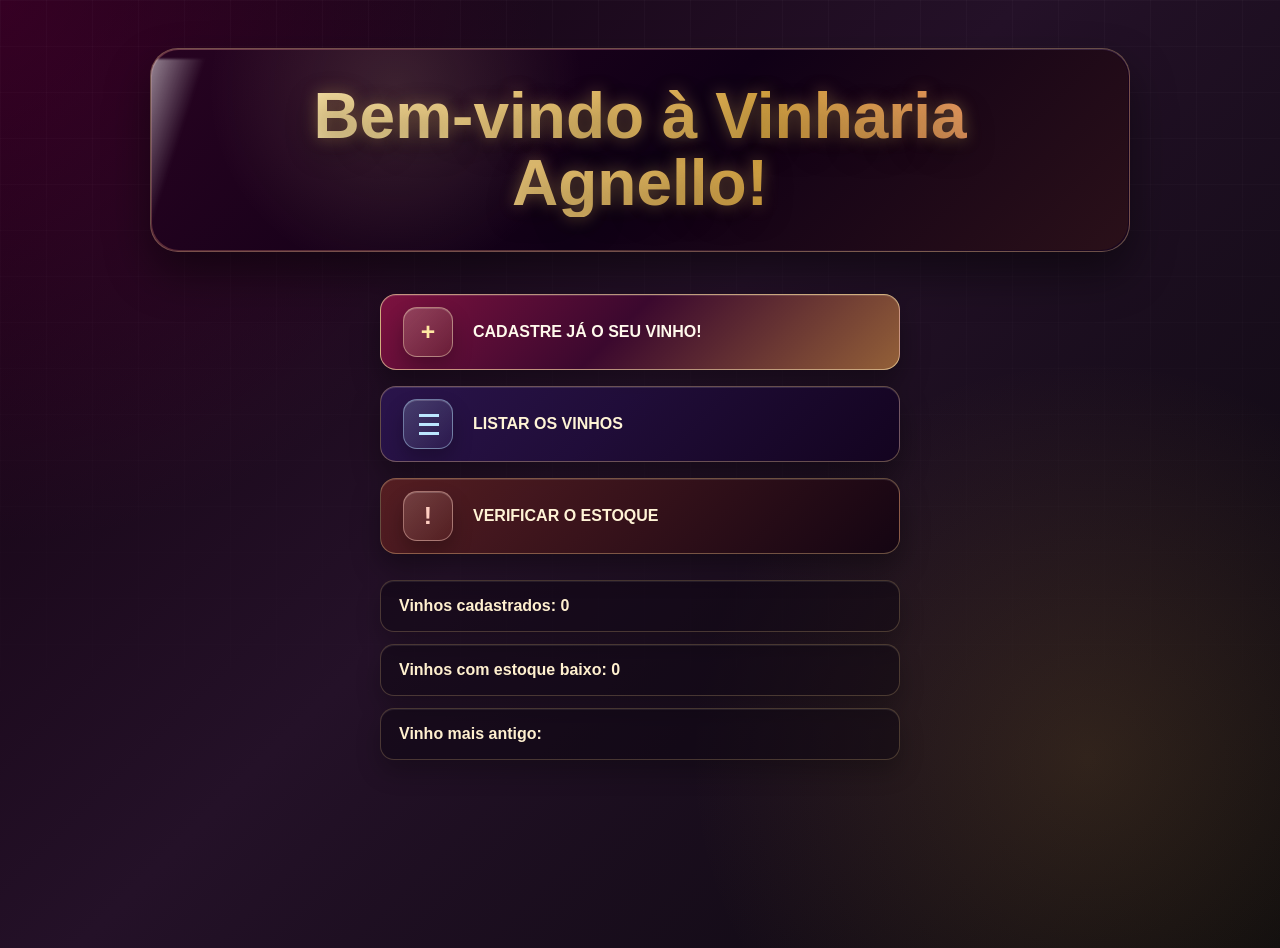
<file: index.html>
<!DOCTYPE html>
<html lang="pt-BR">
<head>
    <meta charset="UTF-8">
    <meta name="viewport" content="width=device-width, initial-scale=1.0">
    <title>Vinharia Agnello</title>
    <link rel="stylesheet" href="./src/css/style.css">
</head>
<body>
    <header class="hero-header">
        <h1>Bem-vindo à Vinharia Agnello!</h1>
    </header>

    <main class="actions-panel">
        <button class="wine-button primary add-button" onclick="cadastrarVinho()">Cadastre já o seu vinho!</button>
        <button class="wine-button list-button" onclick="listarVinhos()">Listar os vinhos</button>
        <button class="wine-button stock-button" onclick="verificarEstoque()">Verificar o estoque</button>
    </main>

    <section class="status-panel" aria-label="Resumo do estoque">
        <p id="contadorVinhos">Vinhos cadastrados: 0</p>
        <p id="vinhoBaixo">Vinhos com estoque baixo: 0</p>
        <p id="vinhoAntigo">Vinho mais antigo: </p>
    </section>

    <script src="./src/js/script.js"></script>
</body>
</html>
</file>
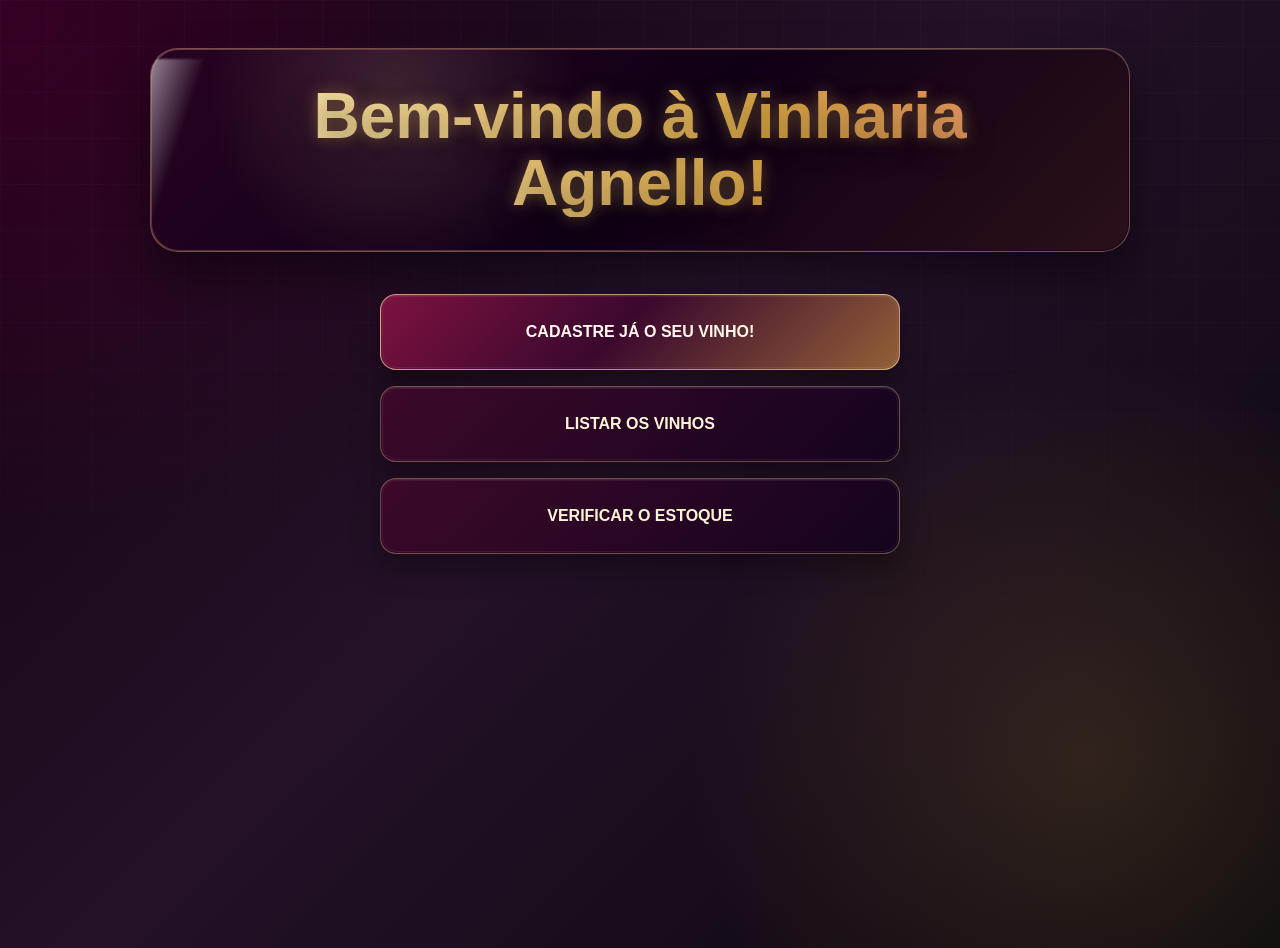
<file: CP02Web2026/index.html>
<!DOCTYPE html>
<html lang="pt-BR">
<head>
    <meta charset="UTF-8">
    <meta name="viewport" content="width=device-width, initial-scale=1.0">
    <title>Vinharia Agnello</title>
    <link rel="stylesheet" href="./src/css/style.css">
</head>
<body>
    <header class="hero-header">
        <h1>Bem-vindo à Vinharia Agnello!</h1>
    </header>

    <main class="actions-panel">
        <button class="wine-button primary" onclick="cadastrarVinho()">Cadastre já o seu vinho!</button>
        <button class="wine-button" onclick="listarVinhos()">Listar os vinhos</button>
        <button class="wine-button" onclick="verificarEstoque()">Verificar o estoque</button>
    </main>

    <script src="./src/js/script.js"></script>
</body>
</html>
</file>
<file: src/css/style.css>
* {
    box-sizing: border-box;
}

body {
    min-height: 100vh;
    margin: 0;
    background:
        radial-gradient(circle at 85% 80%, rgba(212, 161, 63, 0.16), transparent 30%),
        radial-gradient(circle at top left, rgba(120, 0, 74, 0.35), transparent 34%),
        linear-gradient(135deg, #12000f 0%, #241128 46%, #09080c 100%);
    font-family: Arial, sans-serif;
    color: #fff5df;
}

body::before {
    content: "";
    position: fixed;
    inset: 0;
    z-index: -1;
    pointer-events: none;
    background-image:
        linear-gradient(rgba(255, 255, 255, 0.03) 1px, transparent 1px),
        linear-gradient(90deg, rgba(255, 255, 255, 0.03) 1px, transparent 1px);
    background-size: 46px 46px;
    mask-image: linear-gradient(to bottom, rgba(0, 0, 0, 0.72), transparent);
}

.hero-header {
    position: relative;
    display: flex;
    justify-content: center;
    align-items: center;
    min-height: 190px;
    margin: 48px auto 34px;
    width: min(92%, 980px);
    padding: 34px 28px;
    overflow: hidden;
    text-align: center;
    border: 1px solid rgba(255, 215, 148, 0.36);
    border-radius: 28px;
    background:
        radial-gradient(circle at 76% 24%, rgba(255, 213, 128, 0.13), transparent 24%),
        linear-gradient(135deg, rgba(46, 3, 35, 0.96), rgba(18, 0, 28, 0.92));
    box-shadow:
        0 22px 45px rgba(0, 0, 0, 0.45),
        inset 0 1px 0 rgba(255, 255, 255, 0.14);
    isolation: isolate;
}

.hero-header::before {
    content: "";
    position: absolute;
    inset: -45%;
    z-index: -1;
    background: conic-gradient(
        from 90deg,
        transparent,
        rgba(255, 210, 126, 0.26),
        rgba(146, 44, 82, 0.34),
        transparent
    );
    animation: borderGlow 8s linear infinite;
}

.hero-header::after {
    content: "";
    position: absolute;
    inset: 1px;
    z-index: -1;
    border-radius: 27px;
    background:
        radial-gradient(circle at 25% 20%, rgba(255, 225, 170, 0.14), transparent 25%),
        linear-gradient(135deg, #270321 0%, #100016 52%, #2a1019 100%);
}

.hero-header h1 {
    position: relative;
    margin: 0;
    max-width: 860px;
    color: transparent;
    background: linear-gradient(
        90deg,
        #fff3c4,
        #d4a13f,
        #ff6f91,
        #ffe8a3,
        #fff3c4
    );
    background-size: 260% auto;
    background-clip: text;
    -webkit-background-clip: text;
    font-size: clamp(2rem, 5vw, 4.2rem);
    line-height: 1.05;
    letter-spacing: 0;
    text-shadow:
        0 0 16px rgba(255, 205, 112, 0.35),
        0 10px 30px rgba(0, 0, 0, 0.46);
    animation: goldFlow 4s ease-in-out infinite, floatTitle 3.5s ease-in-out infinite;
}

.hero-header h1::after {
    content: "";
    position: absolute;
    top: -18%;
    bottom: -18%;
    left: -22%;
    width: 18%;
    transform: skewX(-18deg);
    background: linear-gradient(
        90deg,
        transparent,
        rgba(255, 255, 255, 0.72),
        transparent
    );
    filter: blur(1px);
    animation: shineSweep 3.2s ease-in-out infinite;
}

@keyframes goldFlow {
    0%,
    100% {
        background-position: 0% center;
    }

    50% {
        background-position: 100% center;
    }
}

.actions-panel {
    display: grid;
    grid-template-columns: 1fr;
    gap: 16px;
    width: min(92%, 520px);
    margin: 0 auto;
    padding: 8px 0 26px;
}

.wine-button {
    position: relative;
    min-height: 76px;
    padding: 18px 22px 18px 92px;
    overflow: hidden;
    cursor: pointer;
    border: 1px solid rgba(255, 215, 148, 0.34);
    border-radius: 16px;
    background:
        linear-gradient(135deg, rgba(63, 8, 42, 0.92), rgba(20, 4, 30, 0.96));
    color: #fff4d6;
    font-size: 1rem;
    font-weight: 700;
    letter-spacing: 0;
    text-align: left;
    text-transform: uppercase;
    box-shadow:
        0 14px 28px rgba(0, 0, 0, 0.34),
        inset 0 1px 0 rgba(255, 255, 255, 0.12);
    transition:
        transform 180ms ease,
        border-color 180ms ease,
        box-shadow 180ms ease,
        color 180ms ease;
}

.wine-button::before {
    content: "";
    position: absolute;
    inset: 0;
    z-index: 0;
    background:
        radial-gradient(circle at 18% 20%, rgba(255, 230, 171, 0.2), transparent 27%),
        linear-gradient(120deg, transparent, rgba(255, 255, 255, 0.18), transparent);
    transform: translateX(-100%);
    transition: transform 420ms ease;
}

.wine-button::after {
    content: "+";
    position: absolute;
    top: 50%;
    left: 22px;
    z-index: 1;
    display: grid;
    place-items: center;
    width: 48px;
    height: 48px;
    border: 1px solid rgba(255, 241, 196, 0.42);
    border-radius: 14px;
    background:
        linear-gradient(135deg, rgba(255, 245, 205, 0.22), rgba(212, 161, 63, 0.1));
    color: #ffe8a3;
    font-size: 1.55rem;
    line-height: 1;
    transform: translateY(-50%);
    box-shadow:
        inset 0 1px 0 rgba(255, 255, 255, 0.18),
        0 10px 20px rgba(0, 0, 0, 0.24);
    pointer-events: none;
}

.wine-button:hover {
    transform: translateY(-5px);
    border-color: rgba(255, 224, 159, 0.74);
    color: #ffffff;
    box-shadow:
        0 20px 34px rgba(0, 0, 0, 0.42),
        0 0 24px rgba(212, 161, 63, 0.22),
        inset 0 1px 0 rgba(255, 255, 255, 0.18);
}

.wine-button:hover::before {
    transform: translateX(100%);
}

.wine-button:active {
    transform: translateY(-1px) scale(0.99);
}

.wine-button:focus-visible {
    outline: 3px solid rgba(255, 232, 163, 0.7);
    outline-offset: 4px;
}

.wine-button.primary {
    background:
        linear-gradient(135deg, #7d123f 0%, #3b082e 46%, #d4a13f 140%);
    border-color: rgba(255, 230, 171, 0.62);
    color: #fff9ec;
}

.list-button {
    background:
        linear-gradient(135deg, rgba(43, 21, 78, 0.95), rgba(19, 4, 32, 0.96));
}

.list-button::after {
    content: "";
    border-color: rgba(188, 231, 255, 0.44);
    background:
        linear-gradient(#bce7ff, #bce7ff) 15px 14px / 20px 3px no-repeat,
        linear-gradient(#bce7ff, #bce7ff) 15px 23px / 20px 3px no-repeat,
        linear-gradient(#bce7ff, #bce7ff) 15px 32px / 20px 3px no-repeat,
        linear-gradient(135deg, rgba(188, 231, 255, 0.2), rgba(92, 84, 160, 0.13));
}

.stock-button {
    background:
        linear-gradient(135deg, rgba(88, 31, 34, 0.95), rgba(20, 5, 18, 0.96));
}

.stock-button::after {
    content: "!";
    color: #ffcfc2;
    border-color: rgba(255, 207, 194, 0.44);
    background:
        linear-gradient(135deg, rgba(255, 207, 194, 0.2), rgba(163, 74, 59, 0.13));
}

.status-panel {
    display: grid;
    gap: 12px;
    width: min(92%, 520px);
    margin: 0 auto 48px;
}

.status-panel p {
    margin: 0;
    padding: 16px 18px;
    border: 1px solid rgba(255, 215, 148, 0.22);
    border-radius: 14px;
    background: rgba(11, 5, 16, 0.46);
    color: #fff0cf;
    font-weight: 700;
    box-shadow:
        inset 0 1px 0 rgba(255, 255, 255, 0.08),
        0 12px 24px rgba(0, 0, 0, 0.24);
}

@media (max-width: 760px) {
    .actions-panel {
        gap: 14px;
        padding-bottom: 32px;
    }

    .wine-button {
        min-height: 66px;
    }
}

@keyframes floatTitle {
    0%,
    100% {
        transform: translateY(0);
    }

    50% {
        transform: translateY(-6px);
    }
}

@keyframes shineSweep {
    0% {
        left: -28%;
        opacity: 0;
    }

    18%,
    55% {
        opacity: 1;
    }

    78%,
    100% {
        left: 112%;
        opacity: 0;
    }
}

@keyframes borderGlow {
    to {
        transform: rotate(1turn);
    }
}

@media (max-width: 620px) {
    .hero-header {
        min-height: 150px;
        margin-top: 24px;
        padding: 28px 18px;
        border-radius: 22px;
    }

    .hero-header::after {
        border-radius: 21px;
    }
}
</file>
<file: CP02Web2026/src/css/style.css>
* {
    box-sizing: border-box;
}

body {
    min-height: 100vh;
    margin: 0;
    background:
        radial-gradient(circle at 85% 80%, rgba(212, 161, 63, 0.16), transparent 30%),
        radial-gradient(circle at top left, rgba(120, 0, 74, 0.35), transparent 34%),
        linear-gradient(135deg, #12000f 0%, #241128 46%, #09080c 100%);
    font-family: Arial, sans-serif;
    color: #fff5df;
}

body::before {
    content: "";
    position: fixed;
    inset: 0;
    z-index: -1;
    pointer-events: none;
    background-image:
        linear-gradient(rgba(255, 255, 255, 0.03) 1px, transparent 1px),
        linear-gradient(90deg, rgba(255, 255, 255, 0.03) 1px, transparent 1px);
    background-size: 46px 46px;
    mask-image: linear-gradient(to bottom, rgba(0, 0, 0, 0.72), transparent);
}

.hero-header {
    position: relative;
    display: flex;
    justify-content: center;
    align-items: center;
    min-height: 190px;
    margin: 48px auto 34px;
    width: min(92%, 980px);
    padding: 34px 28px;
    overflow: hidden;
    text-align: center;
    border: 1px solid rgba(255, 215, 148, 0.36);
    border-radius: 28px;
    background:
        radial-gradient(circle at 76% 24%, rgba(255, 213, 128, 0.13), transparent 24%),
        linear-gradient(135deg, rgba(46, 3, 35, 0.96), rgba(18, 0, 28, 0.92));
    box-shadow:
        0 22px 45px rgba(0, 0, 0, 0.45),
        inset 0 1px 0 rgba(255, 255, 255, 0.14);
    isolation: isolate;
}

.hero-header::before {
    content: "";
    position: absolute;
    inset: -45%;
    z-index: -1;
    background: conic-gradient(
        from 90deg,
        transparent,
        rgba(255, 210, 126, 0.26),
        rgba(146, 44, 82, 0.34),
        transparent
    );
    animation: borderGlow 8s linear infinite;
}

.hero-header::after {
    content: "";
    position: absolute;
    inset: 1px;
    z-index: -1;
    border-radius: 27px;
    background:
        radial-gradient(circle at 25% 20%, rgba(255, 225, 170, 0.14), transparent 25%),
        linear-gradient(135deg, #270321 0%, #100016 52%, #2a1019 100%);
}

.hero-header h1 {
    position: relative;
    margin: 0;
    max-width: 860px;
    color: transparent;
    background: linear-gradient(
        90deg,
        #fff3c4,
        #d4a13f,
        #ff6f91,
        #ffe8a3,
        #fff3c4
    );
    background-size: 260% auto;
    background-clip: text;
    -webkit-background-clip: text;
    font-size: clamp(2rem, 5vw, 4.2rem);
    line-height: 1.05;
    letter-spacing: 0;
    text-shadow:
        0 0 16px rgba(255, 205, 112, 0.35),
        0 10px 30px rgba(0, 0, 0, 0.46);
    animation: goldFlow 4s ease-in-out infinite, floatTitle 3.5s ease-in-out infinite;
}

.hero-header h1::after {
    content: "";
    position: absolute;
    top: -18%;
    bottom: -18%;
    left: -22%;
    width: 18%;
    transform: skewX(-18deg);
    background: linear-gradient(
        90deg,
        transparent,
        rgba(255, 255, 255, 0.72),
        transparent
    );
    filter: blur(1px);
    animation: shineSweep 3.2s ease-in-out infinite;
}

@keyframes goldFlow {
    0%,
    100% {
        background-position: 0% center;
    }

    50% {
        background-position: 100% center;
    }
}

.actions-panel {
    display: grid;
    grid-template-columns: 1fr;
    gap: 16px;
    width: min(92%, 520px);
    margin: 0 auto;
    padding: 8px 0 48px;
}

.wine-button {
    position: relative;
    min-height: 76px;
    padding: 18px 22px;
    overflow: hidden;
    cursor: pointer;
    border: 1px solid rgba(255, 215, 148, 0.34);
    border-radius: 16px;
    background:
        linear-gradient(135deg, rgba(63, 8, 42, 0.92), rgba(20, 4, 30, 0.96));
    color: #fff4d6;
    font-size: 1rem;
    font-weight: 700;
    letter-spacing: 0;
    text-transform: uppercase;
    box-shadow:
        0 14px 28px rgba(0, 0, 0, 0.34),
        inset 0 1px 0 rgba(255, 255, 255, 0.12);
    transition:
        transform 180ms ease,
        border-color 180ms ease,
        box-shadow 180ms ease,
        color 180ms ease;
}

.wine-button::before {
    content: "";
    position: absolute;
    inset: 0;
    background:
        radial-gradient(circle at 18% 20%, rgba(255, 230, 171, 0.2), transparent 27%),
        linear-gradient(120deg, transparent, rgba(255, 255, 255, 0.18), transparent);
    transform: translateX(-100%);
    transition: transform 420ms ease;
}

.wine-button::after {
    content: "";
    position: absolute;
    inset: 1px;
    border-radius: 15px;
    border: 1px solid rgba(255, 255, 255, 0.06);
    pointer-events: none;
}

.wine-button:hover {
    transform: translateY(-5px);
    border-color: rgba(255, 224, 159, 0.74);
    color: #ffffff;
    box-shadow:
        0 20px 34px rgba(0, 0, 0, 0.42),
        0 0 24px rgba(212, 161, 63, 0.22),
        inset 0 1px 0 rgba(255, 255, 255, 0.18);
}

.wine-button:hover::before {
    transform: translateX(100%);
}

.wine-button:active {
    transform: translateY(-1px) scale(0.99);
}

.wine-button:focus-visible {
    outline: 3px solid rgba(255, 232, 163, 0.7);
    outline-offset: 4px;
}

.wine-button.primary {
    background:
        linear-gradient(135deg, #7d123f 0%, #3b082e 46%, #d4a13f 140%);
    border-color: rgba(255, 230, 171, 0.62);
    color: #fff9ec;
}

@media (max-width: 760px) {
    .actions-panel {
        gap: 14px;
        padding-bottom: 32px;
    }

    .wine-button {
        min-height: 66px;
    }
}

@keyframes floatTitle {
    0%,
    100% {
        transform: translateY(0);
    }

    50% {
        transform: translateY(-6px);
    }
}

@keyframes shineSweep {
    0% {
        left: -28%;
        opacity: 0;
    }

    18%,
    55% {
        opacity: 1;
    }

    78%,
    100% {
        left: 112%;
        opacity: 0;
    }
}

@keyframes borderGlow {
    to {
        transform: rotate(1turn);
    }
}

@media (max-width: 620px) {
    .hero-header {
        min-height: 150px;
        margin-top: 24px;
        padding: 28px 18px;
        border-radius: 22px;
    }

    .hero-header::after {
        border-radius: 21px;
    }
}
</file>
